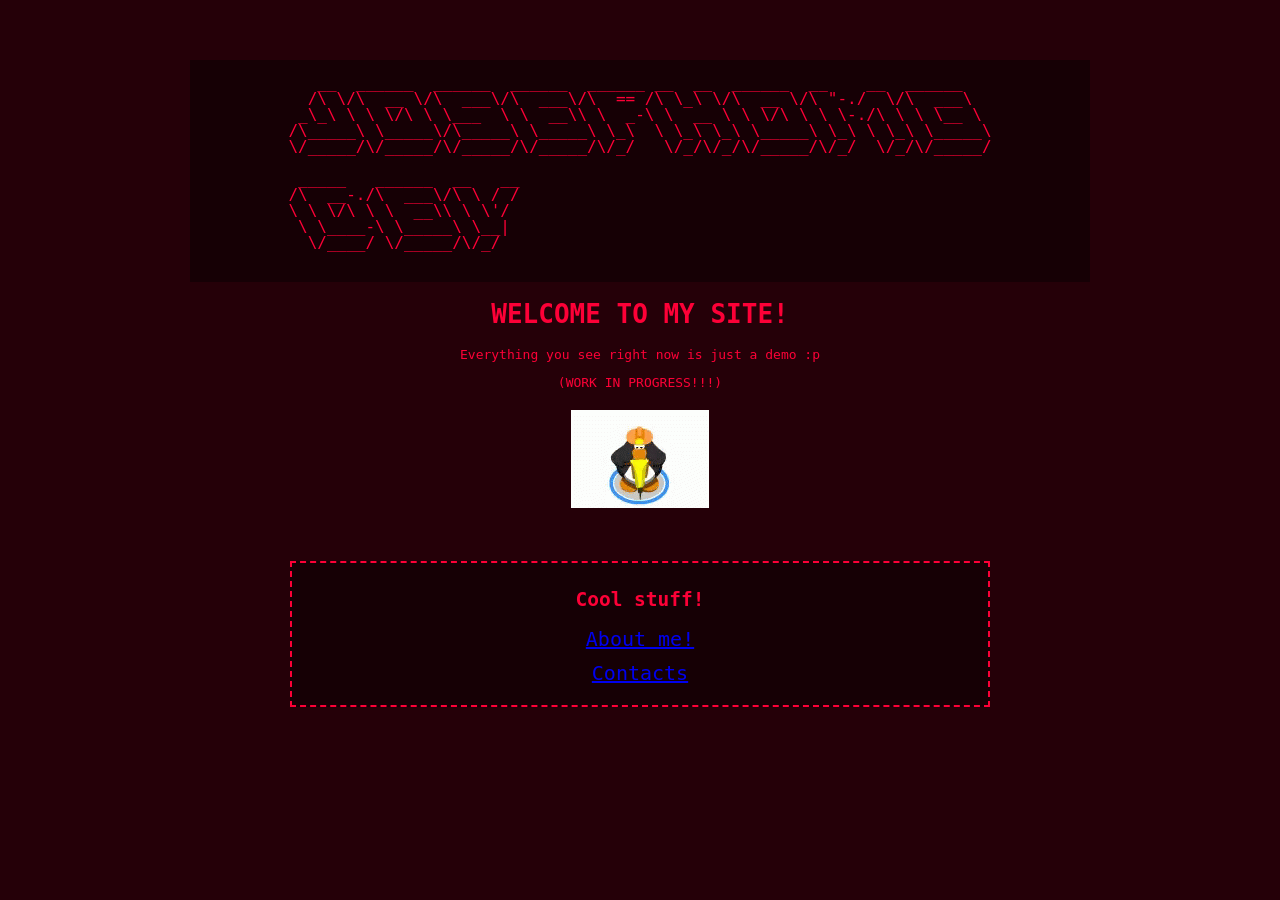
<file: index.html>
<!DOCTYPE html>
<html lang="en">
<head>
    <meta charset="UTF-8">
    <meta name="viewport" content="width=device-width, initial-scale=1.0">
    <title>josephomg-dev</title>
    <link rel="stylesheet" href="styles.css">
    <link rel="icon" type="image/svg+xml" href="favicon.svg">
</head>
<body>

    <div class="logo">
        <pre class="ascii-logo">   __  ______  ______  ______  ______ __  __  ______  __    __  ______   
  /\ \/\  __ \/\  ___\/\  ___\/\  == /\ \_\ \/\  __ \/\ "-./  \/\  ___\  
 _\_\ \ \ \/\ \ \___  \ \  __\\ \  _-\ \  __ \ \ \/\ \ \ \-./\ \ \ \__ \ 
/\_____\ \_____\/\_____\ \_____\ \_\  \ \_\ \_\ \_____\ \_\ \ \_\ \_____\
\/_____/\/_____/\/_____/\/_____/\/_/   \/_/\/_/\/_____/\/_/  \/_/\/_____/
                                                                         
 _____   ______  __   __                                                 
/\  __-./\  ___\/\ \ / /                                                 
\ \ \/\ \ \  __\\ \ \'/                                                  
 \ \____-\ \_____\ \__|                                                  
  \/____/ \/_____/\/_/                                                   
        </pre>
    </div>

    <div class="main-text">
        <h1>WELCOME TO MY SITE!</h1>
        <p>Everything you see right now is just a demo :p</p>
        <p>(WORK IN PROGRESS!!!)</p>
    </div>

    <div class="penguin">
        <img src="assets/gifs/penguin-drill.gif">
    </div>

    <div class="Coolstuff-section">
        <h2 class="header2"> Cool stuff! </h2>
        <div class="aboutmediv">
            <a class="aboutmelink" href="subspaces/Aboutme/about.html">About me!</a>
        </div>
        <div class="contactsdiv">
            <a class="contactslink" href="subspaces/Contacts/contacts.html">Contacts</a>
        </div>
        
    </div>




</body>
</html>
</file>
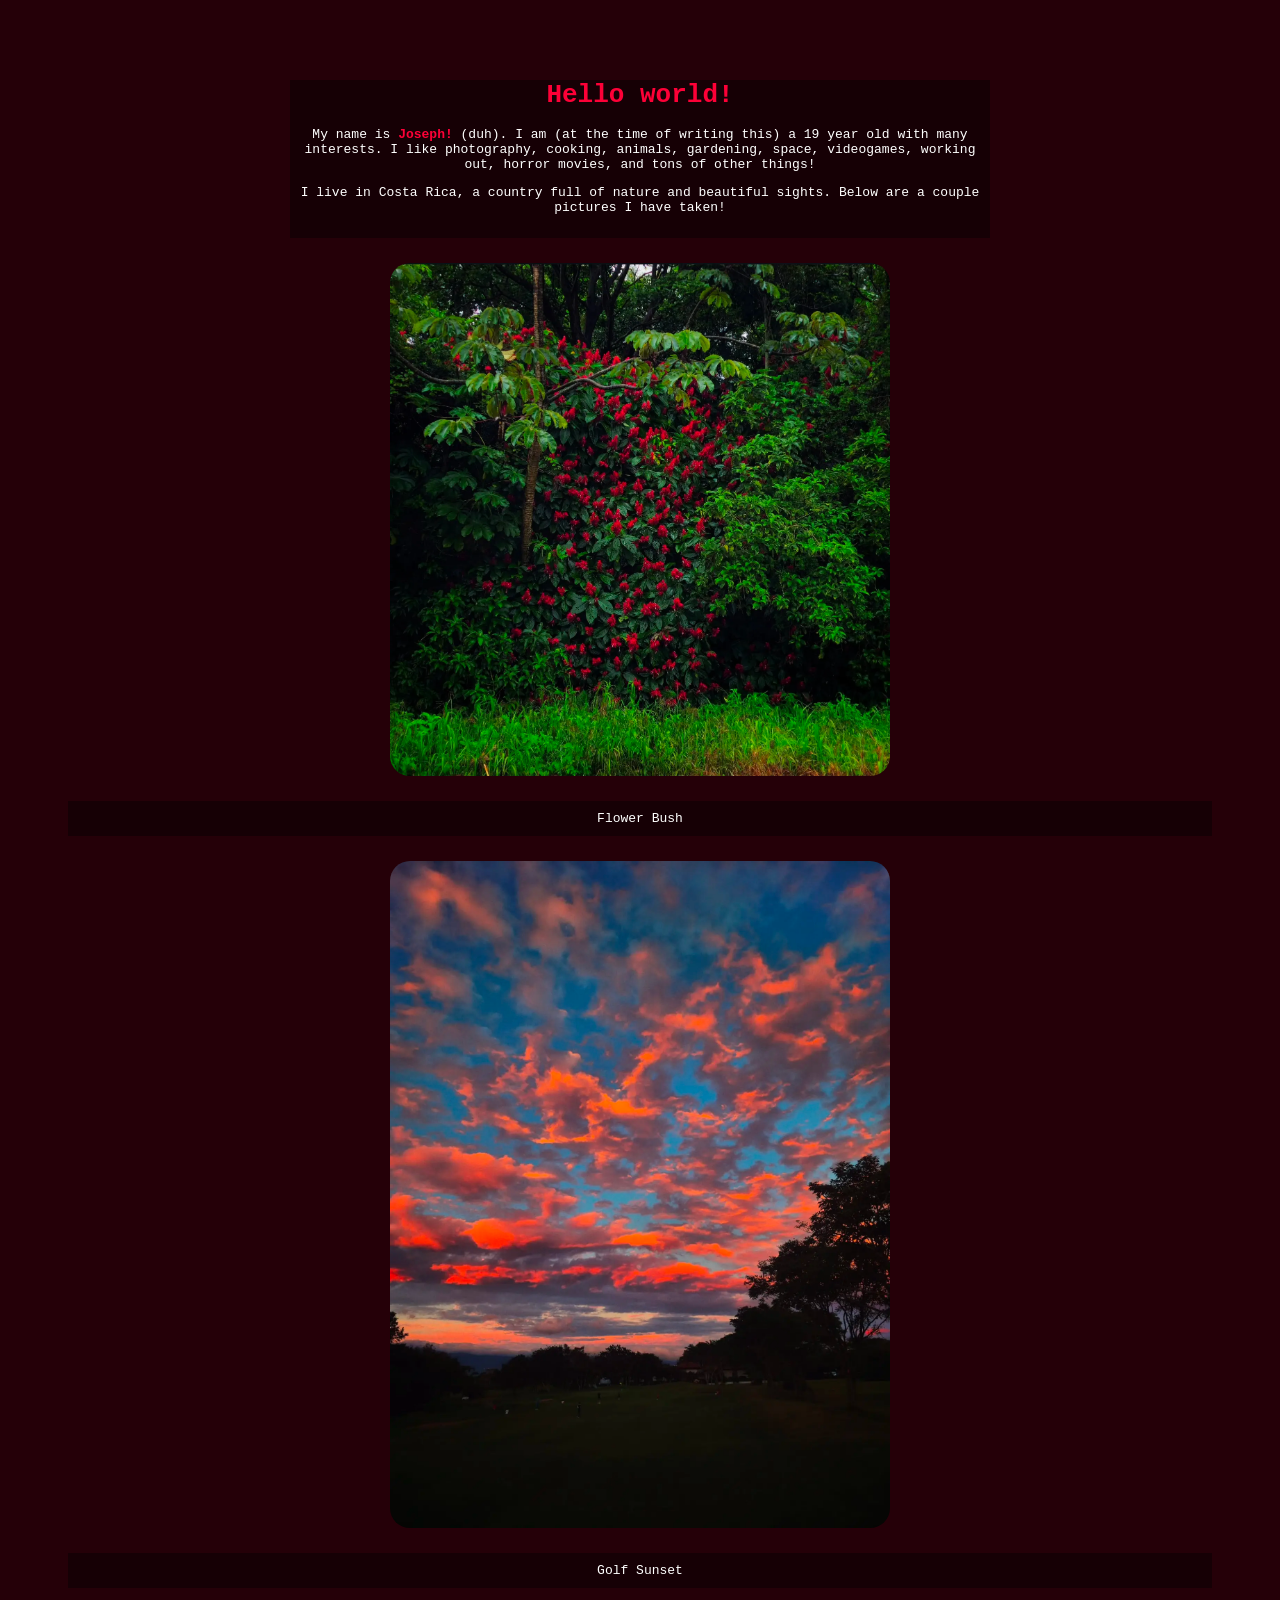
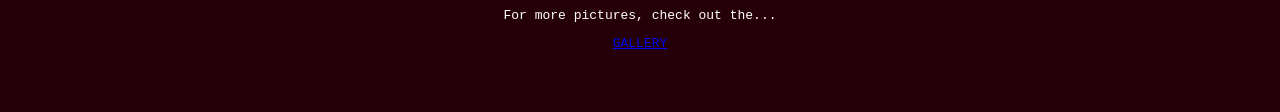
<file: subspaces/Aboutme/about.html>
<!DOCTYPE html>
<html lang="en">
<head>
    <meta charset="UTF-8">
    <meta name="viewport" content="width=device-width, initial-scale=1.0">
    <title>About me!</title>
    <link rel="stylesheet" href="aboutme.css">
    <link rel="icon" type="image/svg+xml" href="../../favicon.svg">
</head>
<body>
    <div class="abtme-maintext">
        <h1 class="header-aboutme">Hello world!</h1>
        <p class="aboutme-p1">My name is <span class="highlight1">Joseph!</span> (duh). I am (at the time of writing this) a 19 year old with many interests. I like photography, cooking, animals, gardening, space, videogames, working out, horror movies, and tons of other things!</p>
        <p class="aboutme-p2">I live in Costa Rica, a country full of nature and beautiful sights. Below are a couple pictures I have taken!</p>
    
    </div>

    <div class="gallery">
        <div class="flowerbush">
            <img src="../../assets/images/flowerbush-trip.webp" class="aboutimage">
            <p class="abt-flower-title">Flower Bush</p>
        </div>
        
        <div class="Golfcourse sunset">
            <img src="../../assets/images/golf-sunset.webp" class="aboutimage">
            <p class="abt-golf-title">Golf Sunset</p>
        </div>
        <p>For more pictures, check out the...</p>
        <a href="../Gallery/gallery.html">GALLERY</a>
    </div>
    
    <div class="abtme-2ndtext">
        <p class="aboutme-p3"></p>
    </div>
</body>
</html>
</file>
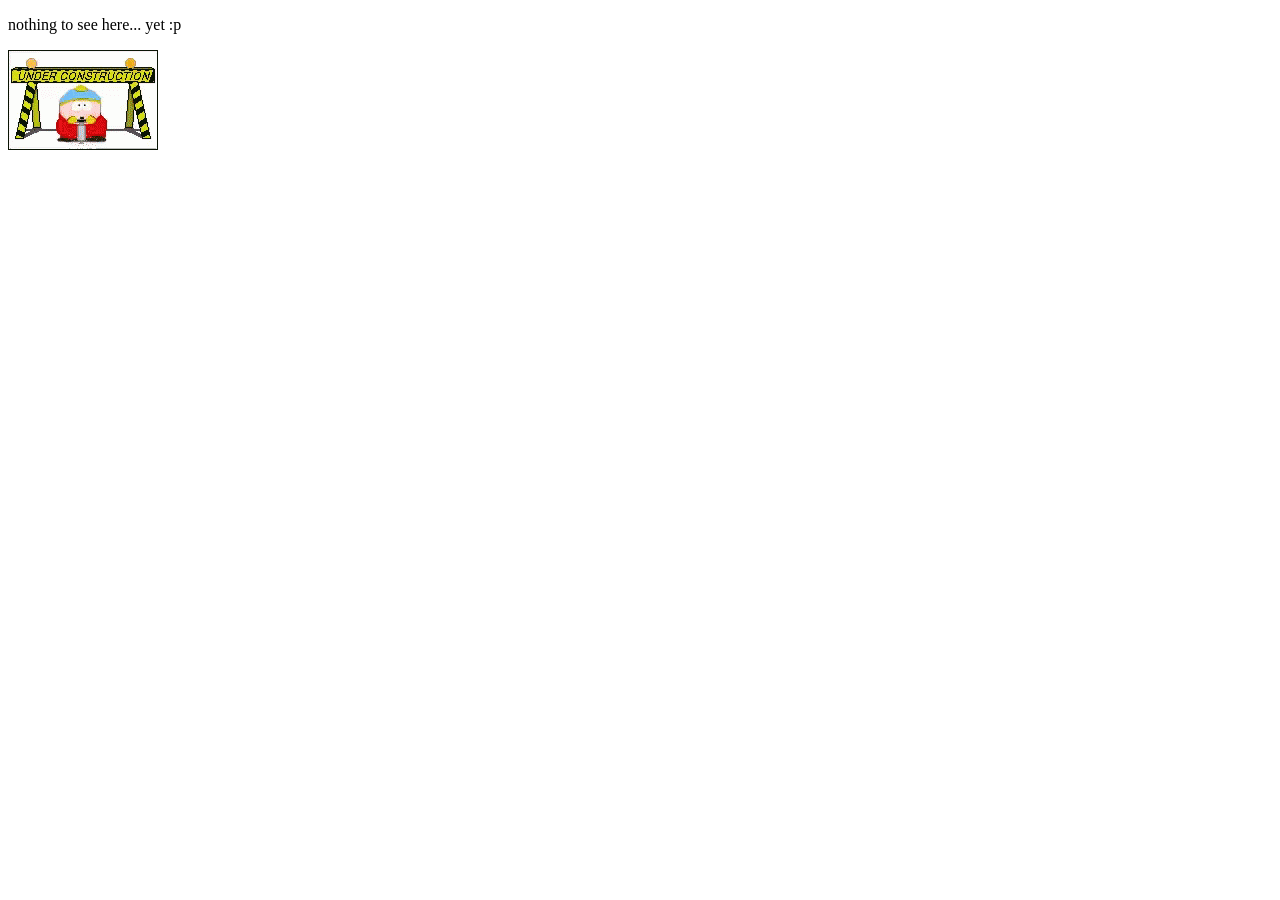
<file: subspaces/Contacts/contacts.html>
<!DOCTYPE html>
<html lang="en">
<head>
    <meta charset="UTF-8">
    <meta name="viewport" content="width=device-width, initial-scale=1.0">
    <title>CONTACTS</title>
</head>
<body>
    <p>nothing to see here... yet :p</p>
    <img src="../../assets/gifs/cartman-undersconstruction.gif">
</body>
</html>
</file>
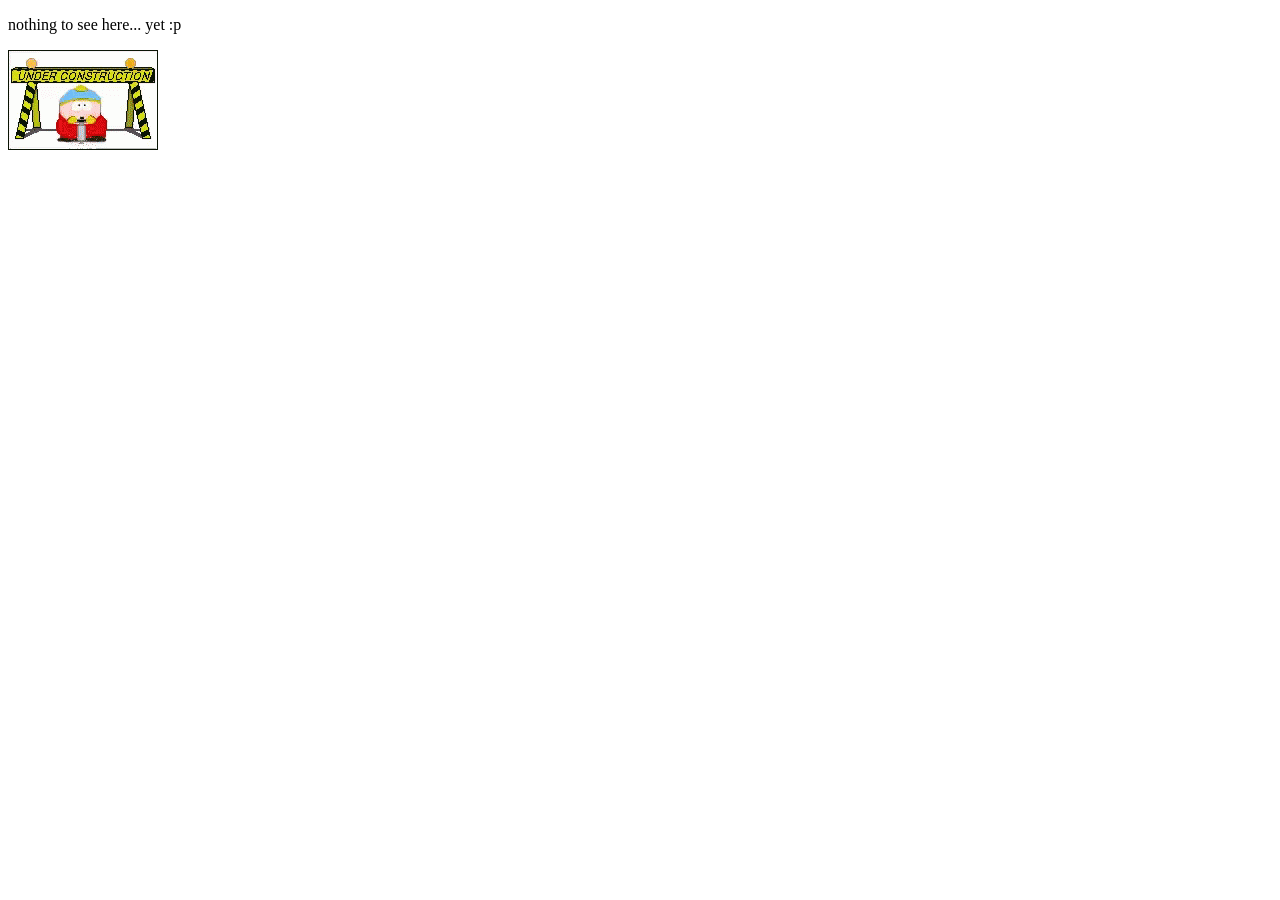
<file: subspaces/Gallery/gallery.html>
<!DOCTYPE html>
<html lang="en">
<head>
    <meta charset="UTF-8">
    <meta name="viewport" content="width=device-width, initial-scale=1.0">
    <title>GALLERY</title>
</head>
<body>
    <p>nothing to see here... yet :p</p>
    <img src="../../assets/gifs/cartman-undersconstruction.gif">
</body>
</html>
</file>
<file: styles.css>
body {
    background-color: rgb(37, 0, 8);
    color: rgb(253, 0, 55);
    font-family: monospace;
    margin-top:20px;
    padding: 40px;
    text-align: center;
}

h1 {
    color: rgb(253, 0, 55);
}

.logo {
    background-color: rgb(22, 0, 5);
    width: 95%;
    max-width: 900px;
    margin-left: auto;
    margin-right: auto;
    box-sizing: border-box;
    padding: 15px;
}

.ascii-logo {
    text-align: center;
    font-family: monospace;
    font-size: clamp(4px, 1.7vw, 16px);
    line-height: 1;
    margin: 0;
    color: rgb(253, 0, 55);
    white-space: pre;

}

@media (max-width: 600px) {
    .logo {
        width:100%;
        padding: 8px;
    }

    .ascii-logo {
        font-size: 45% !important;
        line-height: 1;
        margin: 0;
    }
}

.header2 {
    margin-top: 5px;
    background-color: rgb(22, 0, 5);
    width: 90%;
    margin-left: auto;
    margin-right: auto;
}

.penguin {
    margin-top: 20px;
}

.Coolstuff-section {
    width: 90%;
    max-width: 700px;
    margin: 50px auto 0 auto;
    background-color: rgb(22, 0, 5);
    padding: 20px;
    box-sizing: border-box;
    border: 2px dashed rgb(253, 0, 55);
}

.aboutmediv {
    font-size: 20px;
    width: 90%;
    margin-left: auto;
    margin-right: auto;
    background-color: rgb(22, 0, 5);
}

.contactsdiv {
    margin-top: 10px;
    font-size: 20px;
    width: 90%;
    margin-left: auto;
    margin-right: auto;
    background-color: rgb(22, 0, 5);
}
</file>
<file: subspaces/Aboutme/aboutme.css>
body {
    background-color: rgb(37, 0, 8);
    text-align: center;
    font-family: monospace;
    margin-top:20px;
    padding: 40px;
    
}

.abtme-maintext {
    margin-top: 20px;
    margin-left: auto;
    margin-right: auto;
    padding-bottom: 10px;
    color: white;
    width: 90%;
    max-width: 700px;
    background-color: rgb(22, 0, 5);
    
}

.highlight1 {
    color: rgb(253, 0, 55);
    font-weight: bold;
}

@media (max-width: 600px) {
    .abtme-maintext {
        width: 98%;
        text-align: center;
        padding: 20px;
        margin-left: auto;
        margin-right: auto;
        box-sizing: border-box;
    }
}

.header-aboutme {
    color: rgb(253, 0, 55);
}

.aboutimage {
    display: block;
    width: 500px;
    max-width: 90%;
    height: auto;
    margin: 25px auto;
    border-radius: 20px;
    margin-left: auto;
    margin-right: auto;
}

.gallery {
    color:rgb(255, 255, 255)
}

.abt-flower-title {
    background-color: rgb(22, 0, 5);
    margin: 20px;
    padding: 10px;
}

.abt-golf-title {
    background-color: rgb(22, 0, 5);
    margin: 20px;
    padding: 10px;
}
</file>
